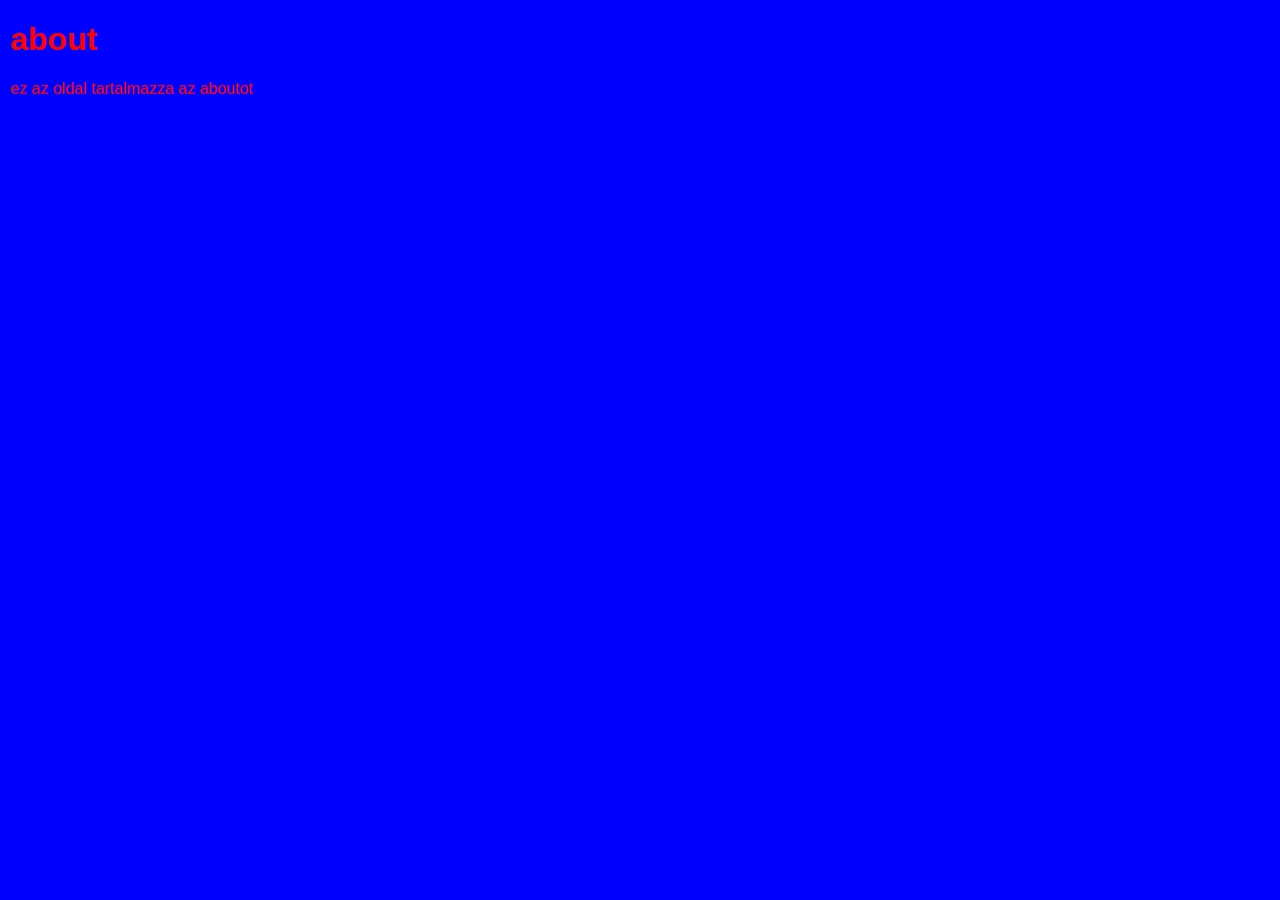
<file: about.html>
<!DOCTYPE html>
<html lang="hu">
<head>
    <meta charset="UTF-8">
    <link rel="stylesheet" href="style.css">
    <meta name="viewport" content="width=device-width, initial-scale=1.0">
    <title>asd</title>
</head>
<body>
    <h1>about</h1>
    <p>ez az oldal tartalmazza az aboutot</p>
</body>
</html>
</file>
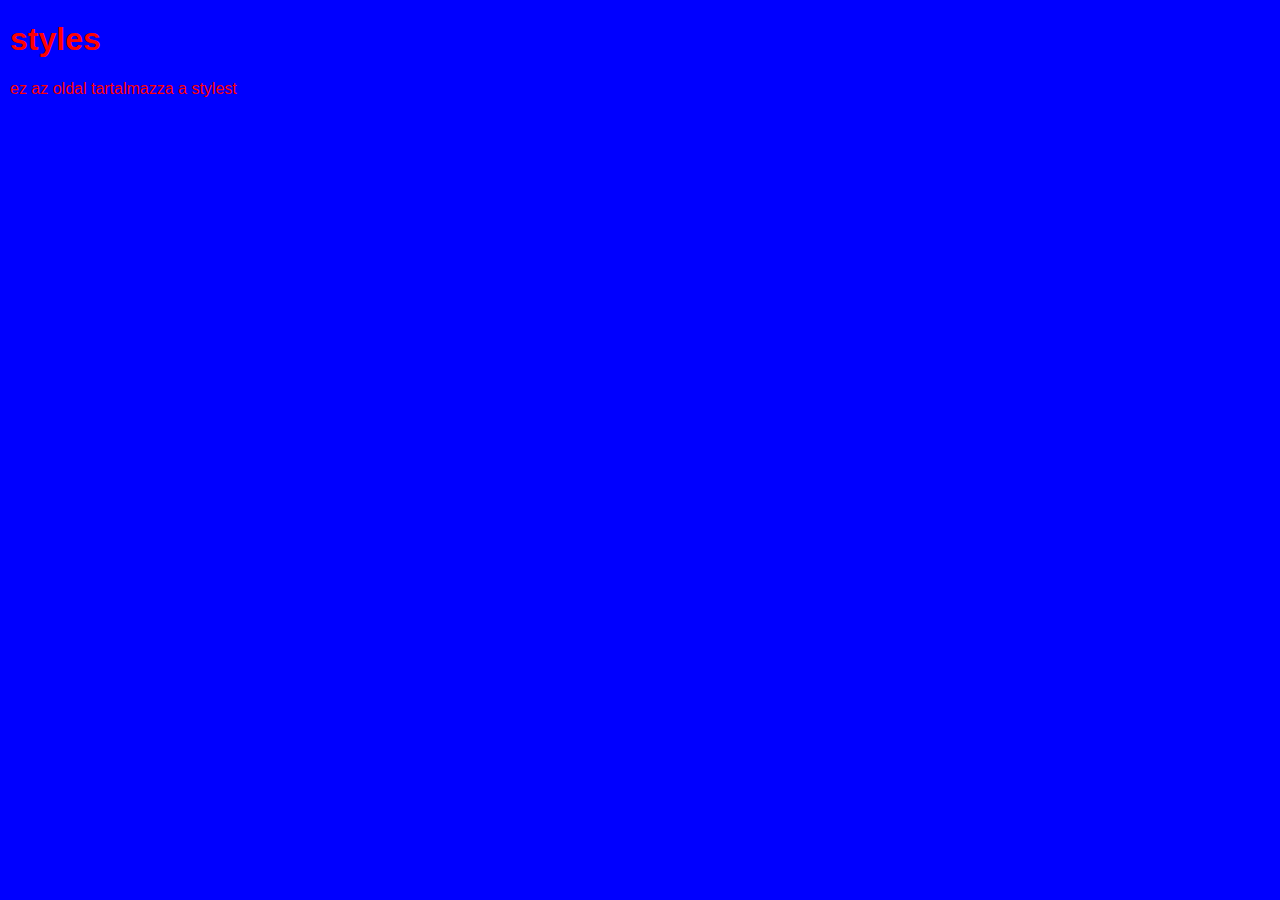
<file: styles.html>
<!DOCTYPE html>
<html lang="hu">
<head>
    <meta charset="UTF-8">
    <link rel="stylesheet" href="style.css">
    <meta name="viewport" content="width=device-width, initial-scale=1.0">
    <title>asd</title>
</head>
<body>
    <h1>styles</h1>
    <p>ez az oldal tartalmazza a stylest</p>
</body>
</html>
</file>
<file: style.css>
body{
    background-color: blue;
    margin: 10px;
    font-family: 'Lucida Sans', 'Lucida Sans Regular', 'Lucida Grande', 'Lucida Sans Unicode', Geneva, Verdana, sans-serif;
}

h1{
    color: red;
}

p{
    color: red;
}
</file>
